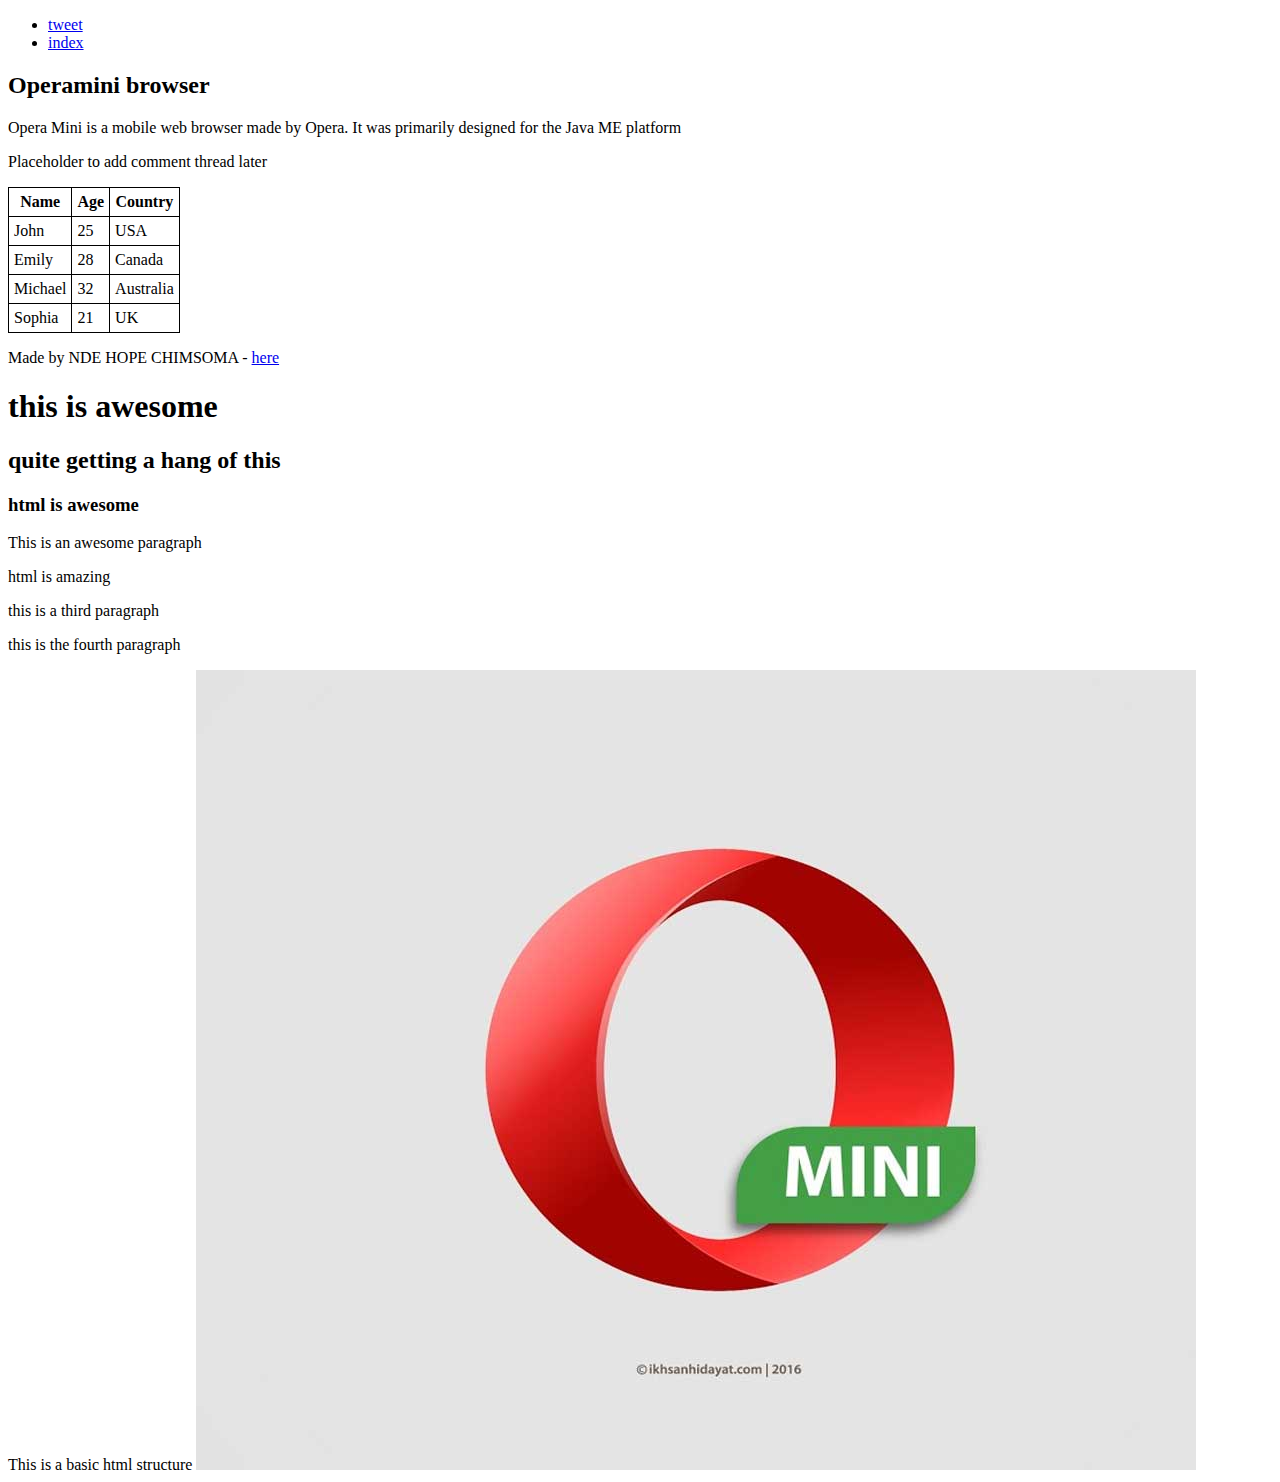
<file: html_basic/index.html>
<!DOCTYPE html>
<html lang="en">
    <head>
        <meta charset="UTF-8">
        <title>Basic Html</title>
        <style type="text/css">
            table,th,td
            {
                border: 1px solid black;
                border-collapse: collapse;
            }
            th,td
            {
                padding: 5px;
            }
        </style>
        

    </head>
    <body>
        <header>
        <ul>
            <!--Link to all directory-->
            <li><a href="tweet.html">tweet</a></li>
            <li><a href="index.html">index</a></li>
        </ul>
            </header>
            <main>
                <article>
                    <h2>Operamini browser</h2>
                    <p> Opera Mini is a mobile web browser made by Opera. It was primarily designed for the Java ME platform</p>
                </article>
                <aside>
                    <p>Placeholder to add comment thread later</p>
                </aside>
                <article>
                    <table>
                        <thread>
                            <th>Name</th>
                            <th>Age</th>
                            <th>Country</th>
                        </thread>
                        <tbody>
                            <td>John</td>
                            <td>25</td>
                            <td>USA</td>
                        </tbody>
                        <tbody>
                            <td>Emily</td>
                            <td>28</td>
                            <td>Canada</td>
                        </tbody>
                        <tbody>
                            <td>Michael</td>
                            <td>32</td>
                            <td>Australia</td>
                        </tbody>
                        <tbody>
                            <td>Sophia</td>
                            <td>21</td>
                            <td>UK</td>
                        </tbody>
                    </table>
                </article>
            </main>
            <footer>
                <p> Made by NDE HOPE CHIMSOMA - <a href="https://opera.com" target="_blank">here</a></p>
            </footer>
       
        <h1>this is awesome</h1>
        <h2>quite getting a hang of this</h2>
        <h3>html is awesome</h3>

        <p>This is an awesome paragraph</p>
        <p>html is amazing</p>
        <p>this is a third paragraph</p>
        <p>this is the fourth paragraph</p>

        This is a basic html structure
        <!--clickable link -->
        <a href="https://opera.com" target="_blank">

            <img src="image.jpg" alt="OPERA">
        </a>
        
        

    </body>
</html>
</file>
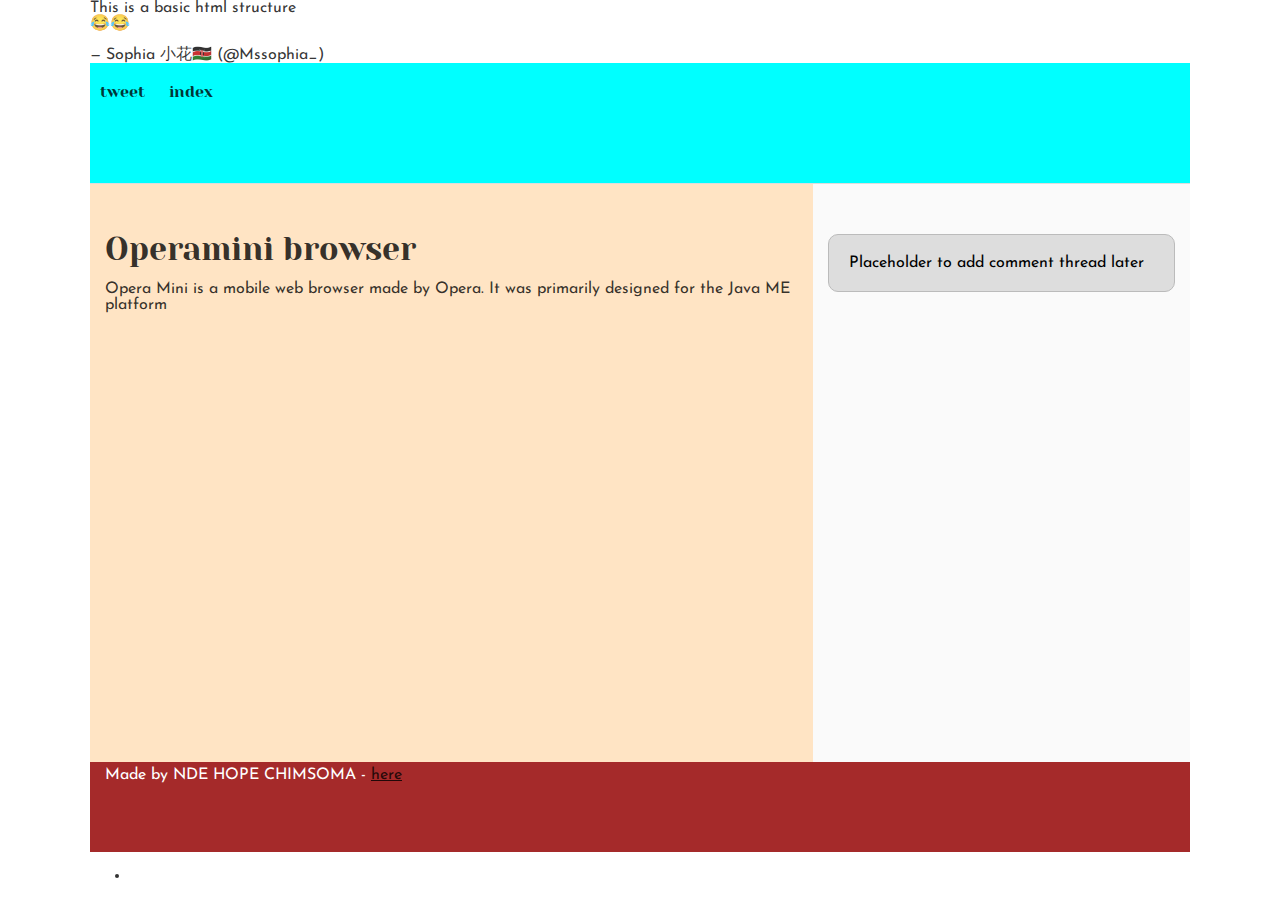
<file: css_basic/tweet.html>
<!DOCTYPE html>
<html lang="en">
    <head>
        <meta charset="UTF-8">
        <title>Basic Html</title>
        <link href="base.css" rel="stylesheet">
        <link href="styles.css" rel="stylesheet">

    </head>
    <body>
        This is a basic html structure
        <blockquote class="twitter-tweet"><p lang="qme" dir="ltr">😂😂 <a href="https://t.co/BoEszcdb47">pic.twitter.com/BoEszcdb47</a></p>&mdash; Sophia 小花🇰🇪 (@Mssophia_) <a href="https://twitter.com/Mssophia_/status/1678858140140417024?ref_src=twsrc%5Etfw">July 11, 2023</a></blockquote> <script async src="https://publish.twitter.com/widgets.js"  ></script>
        <header>
            <ul>
                <!--Link to all directory-->
                <li><a href="tweet.html">tweet</a></li>
                <li><a href="index.html">index</a></li>
            </ul>
                </header>
                <main>
                    <article>
                        <h2>Operamini browser</h2>
                        <p> Opera Mini is a mobile web browser made by Opera. It was primarily designed for the Java ME platform</p>
                    </article>
                    <aside>
                        <p>Placeholder to add comment thread later</p>
                    </aside>
                </main>
                <footer>
                    <p> Made by NDE HOPE CHIMSOMA - <a href="https://opera.com" target="_blank">here</a></p>
                </footer>
        <ul>
        <li><a href="index.html">index</a></li>   
        </ul>
        
    </body>
</html>
</file>
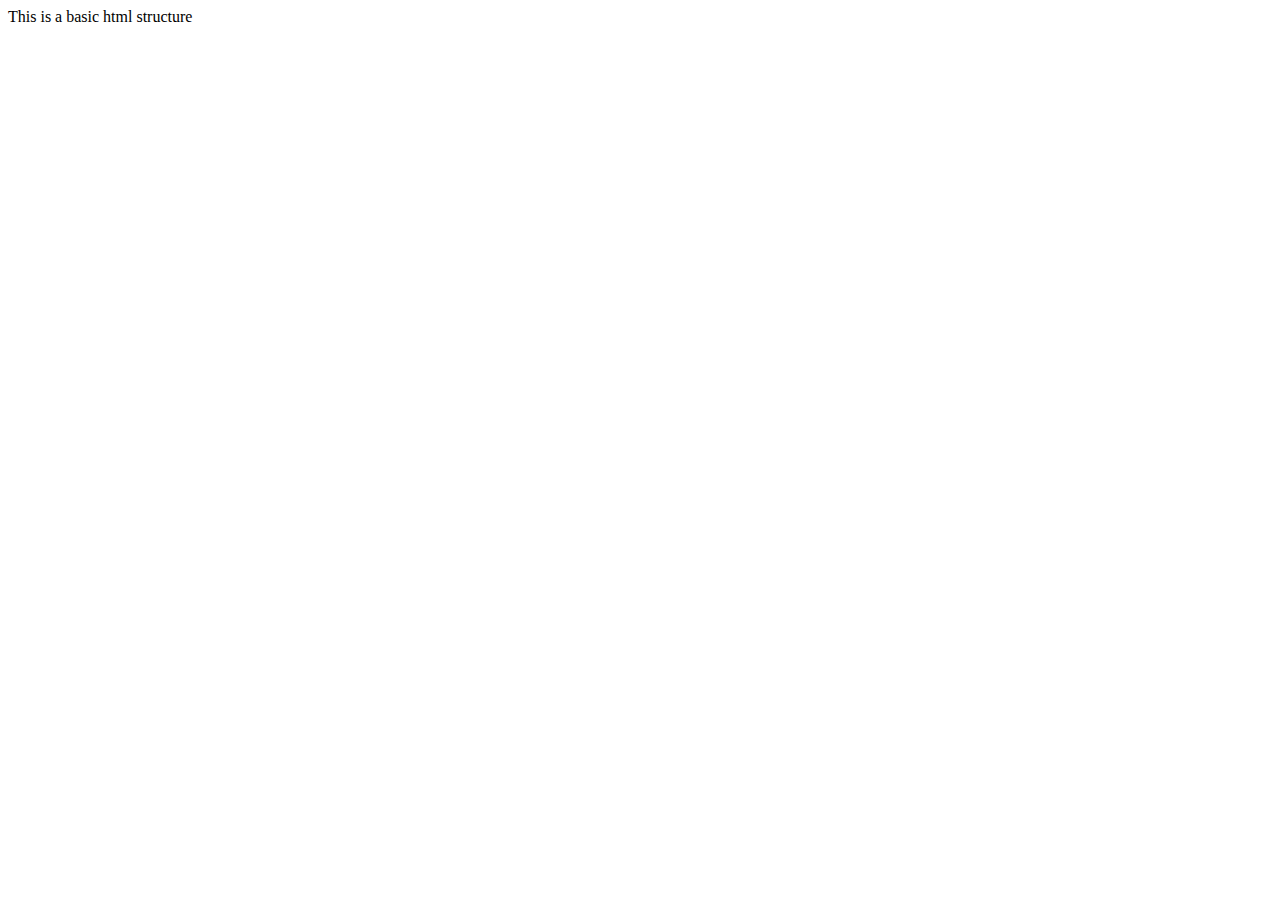
<file: html_basic/base_index.html>
<!DOCTYPE html>
<html lang="en">
    <head>
        <meta charset="UTF-8">
        <title>Basic Html</title>

    </head>
    <body>
        This is a basic html structure
        
    </body>
</html>
</file>
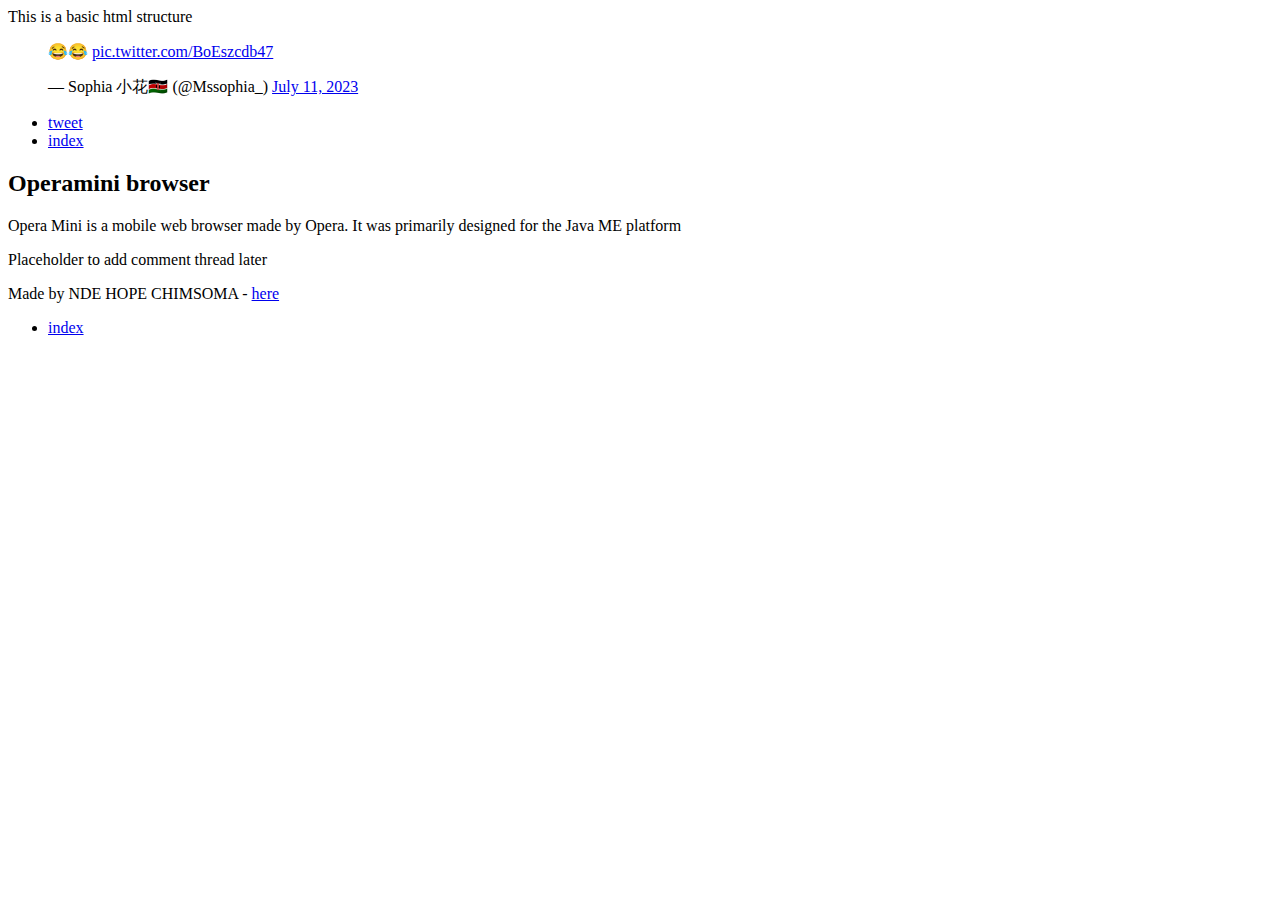
<file: html_basic/tweet.html>
<!DOCTYPE html>
<html lang="en">
    <head>
        <meta charset="UTF-8">
        <title>Basic Html</title>

    </head>
    <body>
        This is a basic html structure
        <blockquote class="twitter-tweet"><p lang="qme" dir="ltr">😂😂 <a href="https://t.co/BoEszcdb47">pic.twitter.com/BoEszcdb47</a></p>&mdash; Sophia 小花🇰🇪 (@Mssophia_) <a href="https://twitter.com/Mssophia_/status/1678858140140417024?ref_src=twsrc%5Etfw">July 11, 2023</a></blockquote> <script async src="https://publish.twitter.com/widgets.js"  ></script>
        <header>
            <ul>
                <!--Link to all directory-->
                <li><a href="tweet.html">tweet</a></li>
                <li><a href="index.html">index</a></li>
            </ul>
                </header>
                <main>
                    <article>
                        <h2>Operamini browser</h2>
                        <p> Opera Mini is a mobile web browser made by Opera. It was primarily designed for the Java ME platform</p>
                    </article>
                    <aside>
                        <p>Placeholder to add comment thread later</p>
                    </aside>
                </main>
                <footer>
                    <p> Made by NDE HOPE CHIMSOMA - <a href="https://opera.com" target="_blank">here</a></p>
                </footer>
        <ul>
        <li><a href="index.html">index</a></li>   
        </ul>
        
    </body>
</html>
</file>
<file: css_basic/base.css>
/* Importing webfonts */
/* (If you're learning CSS, you should disregard that) */

@import url(https://fonts.googleapis.com/css?family=Yeseva+One);
@import url(https://fonts.googleapis.com/css?family=Josefin+Sans:400,700,700italic,400italic);


/* CSS reset rules */

html, body {
	height: 100%;
	min-height: 100%;
}
html, body, div, span, applet, object, iframe,
h1, h2, h3, h4, h5, h6, p, blockquote, pre,
a, abbr, acronym, address, big, cite, code,
del, dfn, img, ins, kbd, q, s, samp,
small, strike, sub, sup, tt, var,
b, u, i, center,
dl, dt, dd,
fieldset, form, label, legend,
table, caption, tbody, tfoot, thead, tr, th, td,
article, aside, canvas, details, embed, 
figure, figcaption, footer, header, hgroup, 
menu, nav, output, ruby, section, summary,
time, mark, audio, video {
	margin: 0;
	padding: 0;
	border: 0;
	font-size: 100%;
	font: inherit;
	vertical-align: baseline;
}
/* HTML5 display-role reset for older browsers */
article, aside, details, figcaption, figure, 
footer, header, hgroup, menu, nav, section {
	display: block;
}
body {
	line-height: 1;
}
blockquote, q {
	quotes: none;
}
blockquote:before, blockquote:after,
q:before, q:after {
	content: '';
	content: none;
}
table {
	border-collapse: collapse;
	border-spacing: 0;
}


/* Fonts and colors */

body {
	font-family: 'Josefin Sans', serif;
	color: rgba(0, 0, 0, 0.8);
}
h1, h2, h3, h4, h5, h6, header {
	font-family: 'Yeseva One', sans-serif;
}
article {
}
header {
	border-bottom: 1px solid rgb(221,221,221);
	transition: border-bottom-color 1s ease;
}
header a {
	color: rgba(0, 0, 0, 0.8);
}
aside {
	background: #FAFAFA;
}
aside p {
	border: 1px solid #bbb;
	background: #ddd;
	color: black;
}
footer a {
	color: rgba(0, 0, 0, 0.8);
}
a {
	color: #F80002;
}


/* Positioning and margins */

@media (min-width: 1100px) {
	body {
		width: 1100px;
		margin: 0 auto;
	}
}

article {
	padding: 50px 15px;
}
article > *:first-child {
	margin-top: 0;
}
aside {
	padding: 50px 15px;
}
header .right {
	float: right;
	margin: 0 10px 15px;
}


/* Header */
header {
	padding: 20px 0;
	height: 80px;
}
header ul {
	list-style: none;
	margin: 0;
	padding: 0;
}
header li {
	display: inline;
	vertical-align:middle;
}
header li:first-child {
	margin: 0;
}
header li a {
	margin: 0 10px;
}
header li.logo {
	font-size: 36px;
}
header a {
	text-decoration: none;
}


/* Aside */

aside p {
	border-radius: 10px;
	padding: 20px 20px;
}


/* Footer */

footer {
	padding: 5px 15px;
	height: 80px;
}


/* Text styles and margins */

p {
	margin-bottom: 15px;
}
h1 {
	font-size: 36px;
	margin: 40px 0 20px;
}
h2 {
	font-size: 32px;
	margin: 30px 0 15px;
}
h3 {
	font-size: 28px;
	margin: 25px 0 10px;
}
h4 {
	font-size: 20px;
	font-weight: bold;
	margin: 20px 0 10px;
}
h5 {
	font-size: 18px;
	font-weight: bold;
	margin: 15px 0 10px;
}
h6 {
	font-weight: bold;
	margin: 5px 0;
}

@media (max-width: 800px) {
  body.works_on_smartphone {
  	display: block;
  }
  body.works_on_smartphone main {
  	display: block;
  }
  header .right {
  	float: none;
  }
}
</file>
<file: css_basic/styles.css>
body{
    display: flex;
    flex-direction: column;
}

header{
    background-color: aqua;
}

main{
    display: flex;
    flex-direction: row;
    flex: auto;
    background-color: bisque;
}
article{
    flex: 2;
    overflow-y: auto;
}

aside{
    flex: 1;
    overflow-y: auto;
}

footer{
    background-color: brown;
}

footer, a {
    color: white;
}
</file>
